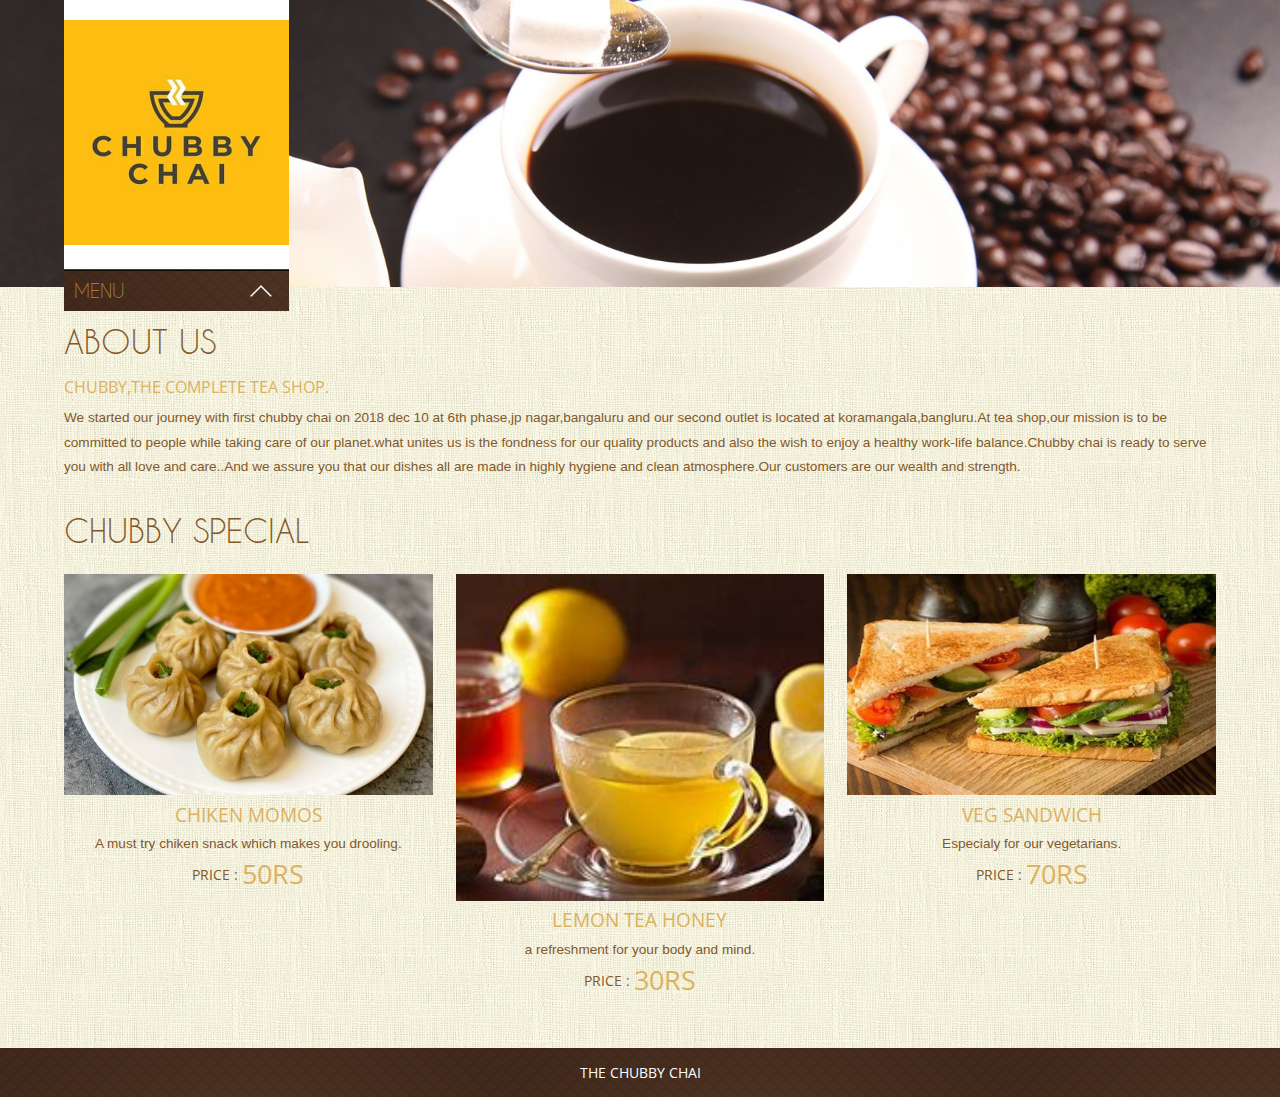
<file: about.html>
<!DOCTYPE HTML>
<html>
<head>
  <title>Chubby Chai</title>
  <meta http-equiv="Content-Type" content="text/html; charset=utf-8" />
  <meta name="viewport" content="width=device-width, initial-scale=1, maximum-scale=1">
  <link href="css/style.css" rel="stylesheet" type="text/css"  media="all" />
  <link href='//fonts.googleapis.com/css?family=Open+Sans' rel='stylesheet' type='text/css'>
  <script type="text/javascript" src="js/jquery-1.9.0.min.js"></script>
  <script type="text/javascript" src="js/menu.js"></script> 
 </head>
<body>
	<!----start-header----->
     <div class="header_img">
	   <img src="images/header_img.jpg" alt="" />
         <div class="wrap">
	        <div class="header">	        	
	        		<div class="logo">
                  	  <a href="index.html"><img src="images/logo.jpg" alt=""></a>
                  </div>
	      	       <div class="menu">
				      <nav class="clearfix">
						<ul class="clearfix">
							      <li><a href="index.html">HOME</a></li>
								  <li class="active"><a href="about.html">ABOUT</a></li>
								  <li><a href="services.html">SERVICES</a></li>
								  <li><a href="price.html">PRICE LIST</a></li>
								  <li><a href="contact.html">CONTACT</a></li>	
						 </ul>
						<a href="#" id="pull">Menu</a>
					  </nav>
                  </div>                 
             </div>
          </div>
       </div>
   <!----End-header----->
   		 <!---start-content---->
		 <div class="wrap">
		   <div class="content">
				   <div class="about-info">
				         <h2>About us</h2>
							<a href="#">Chubby,The Complete TEA Shop.</a>
						  <p>We started our journey with first chubby chai on 2018 dec 10 at 6th phase,jp nagar,bangaluru and our second outlet is located at koramangala,bangluru.At tea shop,our mission is to be committed to people while taking care of our planet.what unites us is the fondness for our quality products and also the wish to enjoy a healthy work-life balance.Chubby chai is ready to serve you with all love and care..And we assure you that our dishes all are made in highly hygiene and clean atmosphere.Our customers are our wealth and strength.</p>
				</div>
					<div class="specials">
					   <div class="specials-heading">
						 <h3>Chubby Special</h3>
					   </div>
					<div class="specials-grids">
						<div class="special-grid">
							<img src="images/special-img1.jpg" title="image-name" alt="" />
							  <a href="#">chiken momos</a>
							<p>A must try chiken snack which makes you drooling.</p>
						     <h5>price :&nbsp;<span>50Rs</span></h5>
						   </div>
						<div class="special-grid">
							<img src="images/special-img2.jfif" title="image-name" alt="" />
							<a href="#">Lemon tea honey</a>
							<p>a refreshment for your body and mind.</p>
							<h5>price :&nbsp;<span>30Rs</span></h5>
						</div>
						<div class="special-grid spe-grid">
							<img src="images/special-img3.jpg" title="image-name" alt="" />
							<a href="#">veg sandwich</a>
							<p>Especialy for our vegetarians.</p>
							<h5>price :&nbsp;<span>70Rs</span></h5>
						</div>
						<div class="clear"> </div>
					</div>
				   </div>				
			    </div>
			</div>
		</div>		   			
  <!---End-content---->
		 <!---start-footer---->		 
		<div class="copy-right">
		<p> The Chubby Chai</a></p>
	</div>
		 <!---End-footer---->
	</body>
</html>
</file>
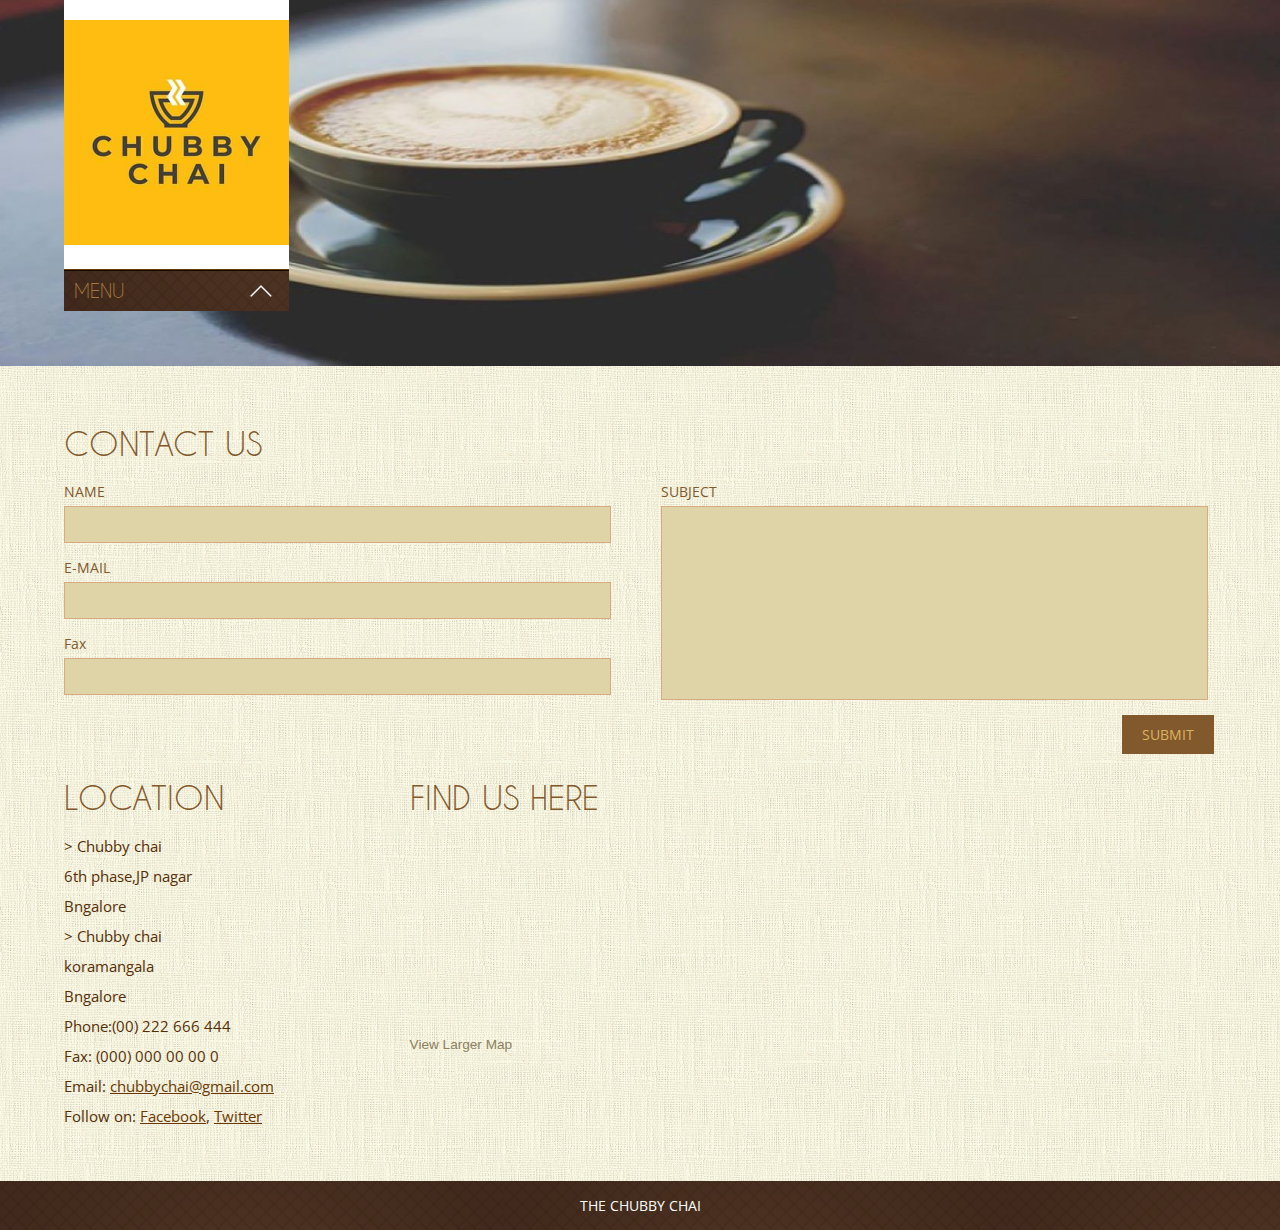
<file: contact.html>
<!DOCTYPE HTML>
<html>
<head>
  <title>Chubby Chai</title>
  <meta http-equiv="Content-Type" content="text/html; charset=utf-8" />
  <meta name="viewport" content="width=device-width, initial-scale=1, maximum-scale=1">
  <link href="css/style.css" rel="stylesheet" type="text/css"  media="all" />
  <link href='//fonts.googleapis.com/css?family=Open+Sans' rel='stylesheet' type='text/css'>
  <script type="text/javascript" src="js/jquery-1.9.0.min.js"></script>
  <script type="text/javascript" src="js/menu.js"></script> 
 </head>
<body>
	<!----start-header----->
     <div class="header_img">
	   <img src="images/nightx.jpg" alt="" />
         <div class="wrap">
	        <div class="header">	        	
	        		<div class="logo">
                  	  <a href="index.html"><img src="images/logo.jpg" alt=""></a>
                  </div>
	      	       <div class="menu">
				      <nav class="clearfix">
						<ul class="clearfix">
							      <li><a href="index.html">HOME</a></li>
								  <li><a href="about.html">ABOUT</a></li>
								  <li><a href="services.html">SERVICES</a></li>
								  <li><a href="price.html">PRICE LIST</a></li>
								  <li class="active"><a href="contact.html">CONTACT</a></li>	
						    </ul>
						<a href="#" id="pull">Menu</a>
					  </nav>
                  </div>                 
             </div>
          </div>
       </div>
   <!----End-header----->
   		 <!---start-content---->
		 <div class="wrap">
		   <div class="content">
		   	   <div class="contact_desc">
			         <div class="contact-form">
				  	   <h2>Contact Us</h2>
					     <form method="post" action="#" class="left_form">
					    	<div>
						    	<span><label>NAME</label></span>
						    	<span><input name="userName" type="text" class="textbox"></span>
						    </div>
						    <div>
						    	<span><label>E-MAIL</label></span>
						    	<span><input name="userEmail" type="text" class="textbox"></span>
						    </div>
						    <div>
						     	<span><label>Fax</label></span>
						    	<span><input name="userPhone" type="text" class="textbox"></span>
						    </div>
					    </form>
					    <form class="right_form">
					        <div>					    	
						    	<span><label>SUBJECT</label></span>
						    	<span><textarea name="userMsg"> </textarea></span>
						    </div>
						   <div>
						   		<span><input type="submit" value="Submit" class="myButton"></span>
						  </div>
					    </form>
					    <div class="clear"></div>
				  </div>
					 <div class="content_bottom">
					 	<div class="company_address">
					     	<h2>Location</h2>
							    	<p>> Chubby chai</p>
							   		<p>   6th phase,JP nagar</p>
							   		<p>   Bngalore</p>
								    <p>> Chubby chai</p>
							   		<p>   koramangala</p>
							   		<p>   Bngalore</p>
					   		<p>Phone:(00) 222 666 444</p>
					   		<p>Fax: (000) 000 00 00 0</p>
					 	 	<p>Email: <span><a href="chubbychai@gmail.com">chubbychai@gmail.com</a></span></p>
					   		<p>Follow on: <span><a href="#">Facebook</a></span>, <span><a href="#">Twitter</a></span></p>
					     </div>
					       <div class="contact_info">
	    	 				<h2>Find Us Here</h2>
						    	  <div class="map">
								   	    <iframe width="100%" height="200" frameborder="0" scrolling="no" marginheight="0" marginwidth="0" src="https://maps.google.co.in/maps?f=q&amp;source=s_q&amp;hl=en&amp;geocode=&amp;q=Lighthouse+Point,+FL,+United+States&amp;aq=4&amp;oq=light&amp;sll=26.275636,-80.087265&amp;sspn=0.04941,0.104628&amp;ie=UTF8&amp;hq=&amp;hnear=Lighthouse+Point,+Broward,+Florida,+United+States&amp;t=m&amp;z=14&amp;ll=26.275636,-80.087265&amp;output=embed"></iframe><br><small><a href="https://maps.google.co.in/maps?f=q&amp;source=embed&amp;hl=en&amp;geocode=&amp;q=Lighthouse+Point,+FL,+United+States&amp;aq=4&amp;oq=light&amp;sll=26.275636,-80.087265&amp;sspn=0.04941,0.104628&amp;ie=UTF8&amp;hq=&amp;hnear=Lighthouse+Point,+Broward,+Florida,+United+States&amp;t=m&amp;z=14&amp;ll=26.275636,-80.087265" style="color:#8C8061;text-align:left;font-size:0.85em">View Larger Map</a></small>
								  </div>
	      				     </div>
					      <div class="clear"></div>
		                </div>	
	               </div>			  
	  		</div>
   		</div>
    </div>		   			
  <!---End-content---->
		 <!---start-footer---->		 
		<div class="copy-right">
		<p> The Chubby Chai</a></p>
	</div>
		 <!---End-footer---->
	</body>
</html>
</file>
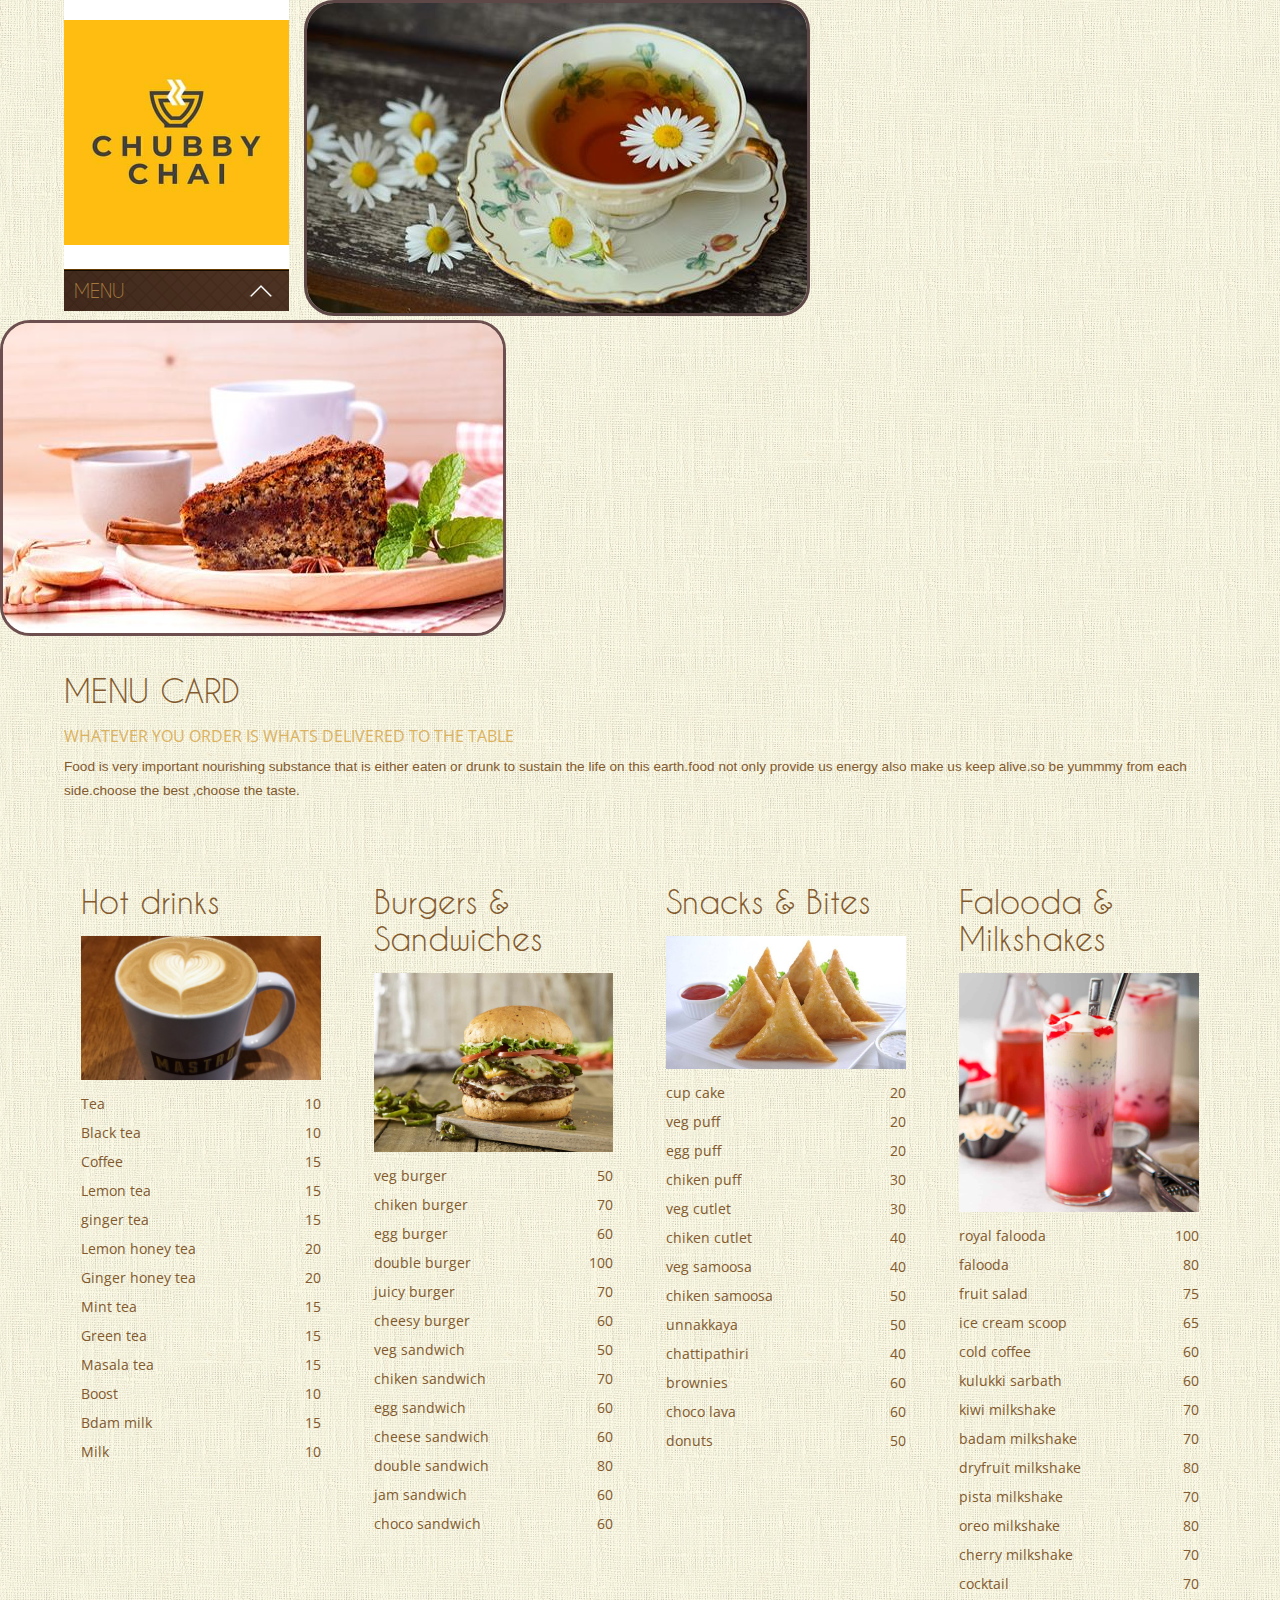
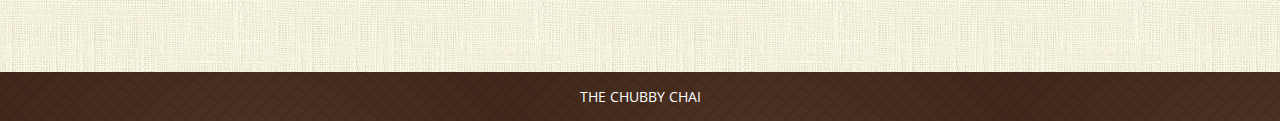
<file: price.html>
<!DOCTYPE HTML>
    <html>
    <head>
      <title>Chubby Chai</title>
      <meta http-equiv="Content-Type" content="text/html; charset=utf-8" />
      <meta name="viewport" content="width=device-width, initial-scale=1, maximum-scale=1">
      <link href="css/style.css" rel="stylesheet" type="text/css"  media="all" />
      <link href='//fonts.googleapis.com/css?family=Open+Sans' rel='stylesheet' type='text/css'>
      <script type="text/javascript" src="js/jquery-1.9.0.min.js"></script>
      <script type="text/javascript" src="js/menu.js"></script> 
     </head>
    <body>
        <!----start-header----->
         <div class="header_img">
            <img src="images/bg.jpg"alt="">
           <img src="images/special-img1x.jpg" alt="" style="border:3px solid; border-color:rgb(94, 71, 71); border-radius: 30px;"/>
           <img src="images/aftnunx.jpg" alt="" style="border:3px solid; border-color:rgb(110, 79, 79); border-radius: 30px;" >
           
             <div class="wrap">
                <div class="header">	        	
                        <div class="logo">
                            <a href="index.html"><img src="images/logo.jpg" alt=""></a>
                      </div>
                         <div class="menu">
                          <nav class="clearfix">
                            <ul class="clearfix">
                                      <li><a href="index.html">HOME</a></li>
                                      <li><a href="about.html">ABOUT</a></li>
                                      <li><a href="services.html">SERVICES</a></li>
                                      <li  class="active"><a href="price.html">PRICE LIST</a></li>
                                      <li><a href="contact.html">CONTACT</a></li>	
                                </ul>
                            <a href="#" id="pull">Menu</a>
                          </nav>
                      </div>                 
                 </div>
              </div>
           </div>
       <!----End-header----->
                <!---start-content---->
             <div class="wrap">
               <div class="content">
                     <div class="about-info">
                             <h2>Menu Card</h2>
                                <a href="#">Whatever you order is whats delivered to the table</a>
                              <p>Food is very important nourishing substance that is either eaten or drunk to sustain the life on this earth.food not only provide us energy also make us keep alive.so be yummmy from each side.choose the best ,choose the taste.</p>
                         </div>				   
                  <div class="menu_list">
                     <div class="section group">
                       <div class="col_1_of_4 span_1_of_4">
                          <h3>Hot drinks</h3>
                           <img src="images/evgx.jpg" alt="" />
                         <ul>
                            <li><a href="#"><span class="item_name">Tea</span><span class="price">10</span></a></li>
                            <li><a href="#"><span class="item_name">Black tea</span><span class="price">10</span></a></li>
                            <li><a href="#"><span class="item_name">Coffee</span><span class="price">15</span></a></li>
                            <li><a href="#"><span class="item_name">Lemon tea</span><span class="price">15</span></a></li>
                            <li><a href="#"><span class="item_name">ginger tea</span><span class="price">15</span></a></li>
                            <li><a href="#"><span class="item_name">Lemon honey tea</span><span class="price">20</span></a></li>
                            <li><a href="#"><span class="item_name">Ginger honey tea</span><span class="price">20</span></a></li>
                            <li><a href="#"><span class="item_name">Mint tea</span><span class="price">15</span></a></li>
                            <li><a href="#"><span class="item_name">Green tea</span><span class="price">15</span></a></li>
                            <li><a href="#"><span class="item_name">Masala tea</span><span class="price">15</span></a></li>
                            <li><a href="#"><span class="item_name">Boost</span><span class="price">10</span></a></li>
                            <li><a href="#"><span class="item_name">Bdam milk</span><span class="price">15</span></a></li>
                            <li><a href="#"><span class="item_name">Milk</span><span class="price">10</span></a></li>
                        </ul>
                    </div>
                    <div class="col_1_of_4 span_1_of_4">
                        <h3>Burgers & Sandwiches</h3>
                        <img src="images/aftnun.jpg" alt="" />
                        <ul>
                            <li><a href="#"><span class="item_name">veg burger</span><span class="price">50</span></a></li>
                            <li><a href="#"><span class="item_name">chiken burger</span><span class="price">70</span></a></li>
                            <li><a href="#"><span class="item_name">egg burger</span><span class="price">60</span></a></li>
                            <li><a href="#"><span class="item_name">double burger</span><span class="price">100</span></a></li>
                            <li><a href="#"><span class="item_name">juicy burger</span><span class="price">70</span></a></li>
                            <li><a href="#"><span class="item_name">cheesy burger</span><span class="price">60</span></a></li>
                            <li><a href="#"><span class="item_name">veg sandwich</span><span class="price">50</span></a></li>
                            <li><a href="#"><span class="item_name">chiken sandwich</span><span class="price">70</span></a></li>
                            <li><a href="#"><span class="item_name">egg sandwich</span><span class="price">60</span></a></li>
                            <li><a href="#"><span class="item_name">cheese sandwich</span><span class="price">60</span></a></li>
                            <li><a href="#"><span class="item_name">double sandwich</span><span class="price">80</span></a></li>
                            <li><a href="#"><span class="item_name">jam sandwich </span><span class="price">60</span></a></li>
                            <li><a href="#"><span class="item_name">choco sandwich</span><span class="price">60</span></a></li>
                        </ul>
                    </div>
                    <div class="col_1_of_4 span_1_of_4">
                        <h3>Snacks & Bites</h3>
                        <img src="images/evg.jpg" alt="" />
                        <ul>
                            <li><a href="#"><span class="item_name">cup cake</span><span class="price">20</span></a></li>
                            <li><a href="#"><span class="item_name">veg puff</span><span class="price">20</span></a></li>
                            <li><a href="#"><span class="item_name">egg puff</span><span class="price">20</span></a></li>
                            <li><a href="#"><span class="item_name">chiken puff</span><span class="price">30</span></a></li>
                            <li><a href="#"><span class="item_name">veg cutlet</span><span class="price">30</span></a></li>
                            <li><a href="#"><span class="item_name">chiken cutlet</span><span class="price">40</span></a></li>
                            <li><a href="#"><span class="item_name">veg samoosa</span><span class="price">40</span></a></li>
                            <li><a href="#"><span class="item_name">chiken samoosa</span><span class="price">50</span></a></li>
                            <li><a href="#"><span class="item_name">unnakkaya</span><span class="price">50</span></a></li>
                            <li><a href="#"><span class="item_name">chattipathiri</span><span class="price">40</span></a></li>
                            <li><a href="#"><span class="item_name">brownies</span><span class="price">60</span></a></li>
                            <li><a href="#"><span class="item_name">choco lava</span><span class="price">60</span></a></li>
                            <li><a href="#"><span class="item_name">donuts</span><span class="price">50</span></a></li>
                        </ul>
                    </div>
                    <div class="col_1_of_4 span_1_of_4">
                        <h3>Falooda & Milkshakes</h3>
                        <img src="images/night.jpg" alt="">
                        <ul>
                            <li><a href="#"><span class="item_name">royal falooda</span><span class="price">100</span></a></li>
                            <li><a href="#"><span class="item_name">falooda</span><span class="price">80</span></a></li>
                            <li><a href="#"><span class="item_name">fruit salad</span><span class="price">75</span></a></li>
                            <li><a href="#"><span class="item_name">ice cream scoop</span><span class="price">65</span></a></li>
                            <li><a href="#"><span class="item_name">cold coffee</span><span class="price">60</span></a></li>
                            <li><a href="#"><span class="item_name">kulukki sarbath</span><span class="price">60</span></a></li>
                            <li><a href="#"><span class="item_name">kiwi milkshake</span><span class="price">70</span></a></li>
                            <li><a href="#"><span class="item_name">badam milkshake</span><span class="price">70</span></a></li>
                            <li><a href="#"><span class="item_name">dryfruit milkshake</span><span class="price">80</span></a></li>
                            <li><a href="#"><span class="item_name">pista milkshake</span><span class="price">70</span></a></li>
                            <li><a href="#"><span class="item_name">oreo milkshake</span><span class="price">80</span></a></li>
                            <li><a href="#"><span class="item_name">cherry milkshake </span><span class="price">70</span></a></li>
                            <li><a href="#"><span class="item_name">cocktail</span><span class="price">70</span></a></li>
                        </ul>
                    </div>
                </div>    	    
              </div>	
          </div>
       </div>
     </div>		   			
      <!---End-content---->
             <!---start-footer---->		 
        <div class="copy-right">
            <p> The Chubby Chai</a></p>
        </div>
             <!---End-footer---->
        </body>
    </html>
</file>
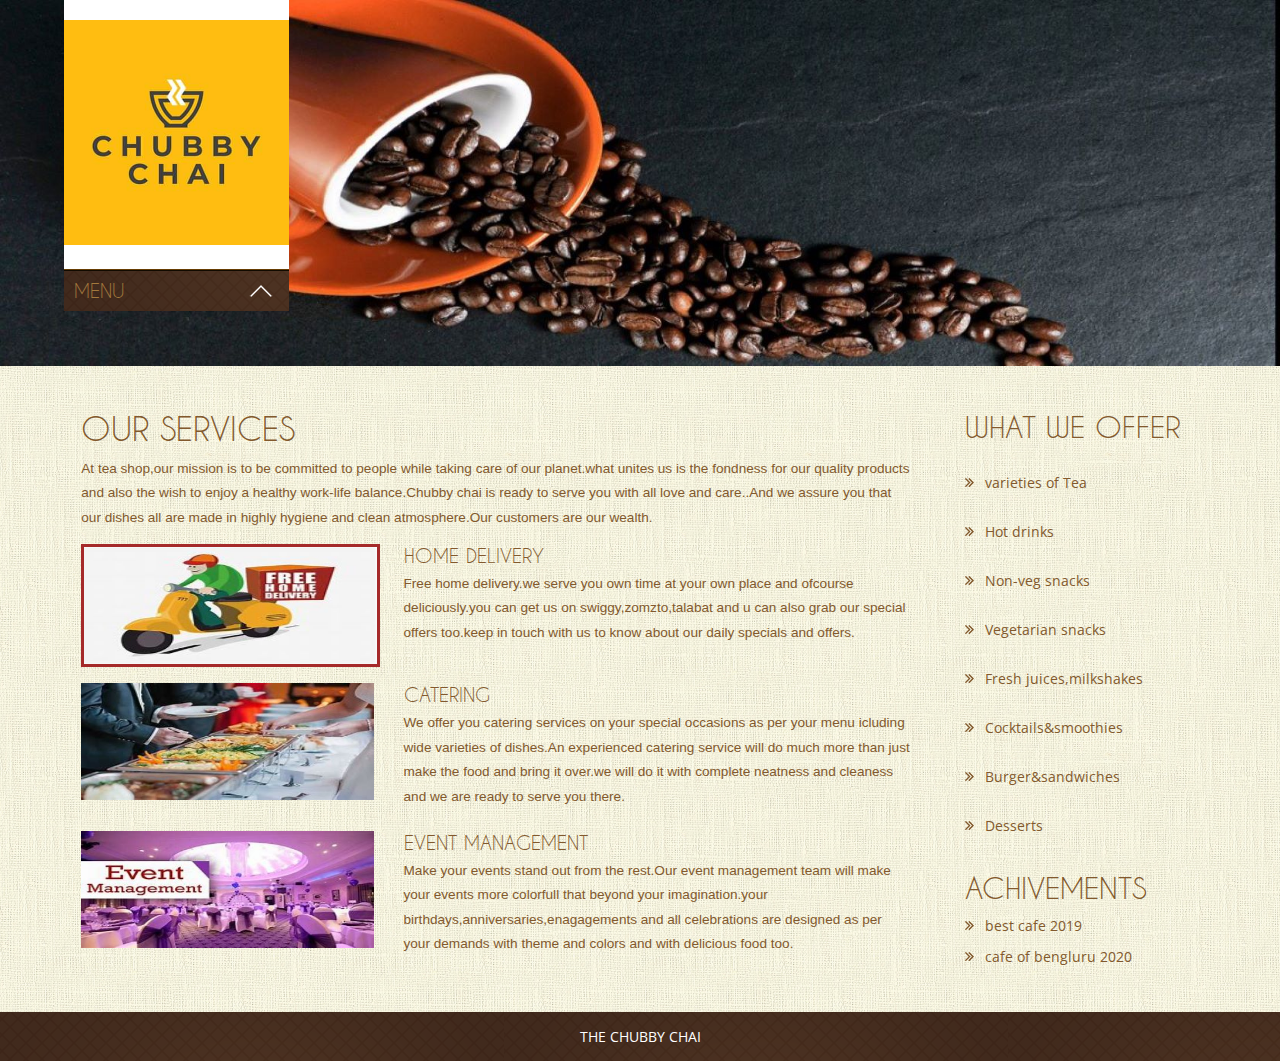
<file: services.html>
<!DOCTYPE HTML>
<html>
<head>
  <title>Chubby Chai</title>
  <meta http-equiv="Content-Type" content="text/html; charset=utf-8" />
  <meta name="viewport" content="width=device-width, initial-scale=1, maximum-scale=1">
  <link href="css/style.css" rel="stylesheet" type="text/css"  media="all" />
  <link href='//fonts.googleapis.com/css?family=Open+Sans' rel='stylesheet' type='text/css'>
  <script type="text/javascript" src="js/jquery-1.9.0.min.js"></script>
  <script type="text/javascript" src="js/menu.js"></script> 
 </head>
<body>
	<!----start-header----->
     <div class="header_img">
	   <img src="images/slider-2x.jpg" alt="" />
	   
         <div class="wrap">
	        <div class="header">	        	
	        		<div class="logo">
                  	  <a href="index.html"><img src="images/logo.jpg" alt=""></a>
                  </div>
	      	       <div class="menu">
				      <nav class="clearfix">
						<ul class="clearfix">
							      <li><a href="index.html">HOME</a></li>
								  <li><a href="about.html">ABOUT</a></li>
								  <li  class="active"><a href="services.html">SERVICES</a></li>
								  <li><a href="price.html">PRICE LIST</a></li>
								  <li><a href="contact.html">CONTACT</a></li>	
						 </ul>
						<a href="#" id="pull">Menu</a>
					  </nav>
                  </div>                 
             </div>
          </div>
       </div>
   <!----End-header----->
   		 <!---start-content---->
		 <div class="wrap">
		   <div class="content">				   
			  <div class="section group">
					 <div class="cont span_2_of_3 services_desc">
				       <h2>Our Services</h2>
		    			
				           <p>At tea shop,our mission is to be committed to people while taking care of our planet.what unites us is the fondness for our quality products and also the wish to enjoy a healthy work-life balance.Chubby chai is ready to serve you with all love and care..And we assure you that our dishes all are made in highly hygiene and clean atmosphere.Our customers are our wealth.</p>
					        <div class="image group">
							   <div class="grid images_3_of_1">
								<img src="images/service-img1.jpg" alt="" style="border:3px solid; border-color:brown;">
								</div>
								<div class="grid span_2_of_1">
									<h3>Home Delivery </h3>
										<p>Free home delivery.we serve you own time at your own place and ofcourse deliciously.you can get us on swiggy,zomzto,talabat and u can also grab our special offers too.keep in touch with us to know about our daily specials and offers.</p>						         	  	
								   </div>
			  				 </div>
			  				 <div class="image group">
							   <div class="grid images_3_of_1">
								<img src="images/service-img3.jpg" alt="">
								</div>
								<div class="grid span_2_of_1">
									<h3>Catering </h3>
										<p>We offer you catering services on your special occasions as per your menu icluding wide varieties of dishes.An experienced catering service will do much more than  just make the food and bring it over.we will do it with complete neatness and cleaness and we are ready to serve you there.</p>						         	  	
								   </div>
			  				 </div>
			  				 <div class="image group">
							   <div class="grid images_3_of_1">
								<img src="images/service-img2.jpg" alt="">
								</div>
								<div class="grid span_2_of_1">
									<h3>Event Management </h3>
										<p>Make your events stand out from the rest.Our event management team will make your events more colorfull that beyond  your imagination.your birthdays,anniversaries,enagagements and all celebrations are designed as per your demands with theme and colors and with delicious food too.</p>						         	  	
								   </div>
			  				 </div>
			  				 
				      </div>
				      <div class="lsidebar sidebar offers_list">
				         <h2>What We Offer</h2>
				     		<ul>
		  						<br><li>varieties of Tea </li>
		  						<br><li>Hot drinks</li>
		  						<br><li>Non-veg snacks</li>
		  						<br><li>Vegetarian snacks</li>
		  						<br><li>Fresh juices,milkshakes</li>
		  						<br><li>Cocktails&smoothies</li>
		  						<br><li>Burger&sandwiches</li>
		  						<br><li>Desserts</li>
		  					</ul>
		  				<div class="archives">
		  					<h2>Achivements</h2>
		  					 <ul>
		  						
		  						<li>best cafe 2019</li>
		  						<li>cafe of bengluru 2020</li>	  						
		  					</ul>
						</div>				
		   		   </div> 
	          </div>		
			    </div>
			</div>
		</div>		   			
  <!---End-content---->
		 <!---start-footer---->		 
	<div class="copy-right">
		<p>The Chubby Chai</a></p>
	</div>
		 <!---End-footer---->
	</body>
</html>
</file>
<file: css/style.css>
/* reset */
html,body,div,span,applet,object,iframe,h1,h2,h3,h4,h5,h6,p,blockquote,pre,a,abbr,acronym,address,big,cite,code,del,dfn,em,img,ins,kbd,q,s,samp,small,strike,strong,sub,sup,tt,var,b,u,i,dl,dt,dd,ol,nav ul,nav li,fieldset,form,label,legend,table,caption,tbody,tfoot,thead,tr,th,td,article,aside,canvas,details,embed,figure,figcaption,footer,header,hgroup,menu,nav,output,ruby,section,summary,time,mark,audio,video{margin:0;padding:0;border:0;font-size:100%;font:inherit;vertical-align:baseline;}
article, aside, details, figcaption, figure,footer, header, hgroup, menu, nav, section {display: block;}
ol,ul{list-style:none;margin:0px;padding:0px;}
blockquote,q{quotes:none;}
blockquote:before,blockquote:after,q:before,q:after{content:'';content:none;}
table{border-collapse:collapse;border-spacing:0;}
/* start editing from here */
a{text-decoration:none;}
.txt-rt{text-align:right;}/* text align right */
.txt-lt{text-align:left;}/* text align left */
.txt-center{text-align:center;}/* text align center */
.float-rt{float:right;}/* float right */
.float-lt{float:left;}/* float left */
.clear{clear:both;}/* clear float */
.pos-relative{position:relative;}/* Position Relative */
.pos-absolute{position:absolute;}/* Position Absolute */
.vertical-base{	vertical-align:baseline;}/* vertical align baseline */
.vertical-top{	vertical-align:top;}/* vertical align top */
nav.vertical ul li{	display:block;}/* vertical menu */
nav.horizontal ul li{	display: inline-block;}/* horizontal menu */
img{max-width:100%;}
/*end reset*/
@font-face {
      font-family: 'caviar_dreamsregular';
      src: url(../fonts/CaviarDreams-webfont.ttf) format('truetype');
}
body{
	background: url(../images/bg.jpg);
	font-family:Arial, Helvetica, sans-serif;
}
/*----start-wrap-----*/
.wrap{
	width:80%;
	margin:0 auto;
	transition:all .2s linear;
	-moz-transition:all .2s linear;/* firefox */
	-webkit-transition:all .2s linear; /* safari and chrome */
	-o-transition:all .2s linear; /* opera */
	-ms-transition:all .2s linear;
}
/*----start-header-----*/
.header{
	 float:right;
	 width:225px;
	 clear:both;
	 position:absolute;
	 top:0;
	 z-index:9;
	 background:url(../images/bg.png);
}
nav {
	width: 100%;
	position: relative;
}
nav ul {
	padding: 0;
	margin: 0 auto;
	display: none;
}
nav li {
	display: block;
}
nav a {
	 font-family: 'caviar_dreamsregular';
	 font-size:1.2em;
  	 color:#A3793D;
	 display: block;
	 width:100%;
	 text-indent: 10px;
	 text-align: left;
	 text-decoration: none;
	 line-height:40px;
	 text-transform:uppercase;
}
nav li a {
	font-family:Verdana, Geneva, Arial, Helvetica, sans-serif;
	box-sizing:border-box;
	-moz-box-sizing:border-box;
	-webkit-box-sizing:border-box;
	 font-size:0.85em;
	 text-align:center;
     color:#A3793D;
     font-family: 'caviar_dreamsregular';
	 text-transform:uppercase;
	 -webkit-transition: all .9s;
	-moz-transition: all .9s;
	-o-transition: all .9s;
	-ms-transition: all .9s;
	transition: all .9s;
}
nav li a:hover,nav li.active a{
	color:#FFF;
	text-shadow:0 1px 0 #222;
	background:url(../images/menu-hover.png) center ;
}
nav li:last-child a {
	border-right: 0;
}
nav a:hover{
	color:#FFF;
	text-shadow:0 1px 0 #222;
}
nav a#pull {
	display: block;
	width:100%;
	position: relative;
	border-top:2px ridge #663C01;
}
nav a#pull:after {
	background:url(../images/nav-arrows.png) no-repeat 0;
	content:"";
	width:40px;
	height:40px;
	display: inline-block;
	position: absolute;
	right:0px;
	top:0px;
}
.logo {
	background:#FFF;
	text-align:center;
	padding:20px 0;
}
/*---start-content-----*/
/*  GRID OF TWO   ============================================================================= */
.section {
	clear: both;
	padding: 0px;
	margin: 0px;
}
.group:before,
.group:after {
    content:"";
    display:table;
}
.group:after {
    clear:both;
}
.group {
    zoom:1;
}
.col_1_of_2{
	display: block;
	float:left;
	margin: 1% 0 1% 1.6%;
}
.col_1_of_2:first-child { margin-left: 0; }
.span_1_of_2 {
	width: 46.2%;
	padding:1.5%;
}
.welcome_desc{
	padding-top:30px;
}
.welcome_desc  h3{
	color:#DBB25F;
	margin-bottom:0.5em;
	font-size:2em;
    font-family: 'caviar_dreamsregular';
}
.welcome_desc  h3 span{
    color:#82592D;
    font-size:2em;
 }
.span_1_of_2  p{
	font-size:0.85em;
	padding:5px  0;
	color:#82592D;
	line-height: 1.8em;
}
.span_1_of_2  p span{
	font-family: 'Open Sans', sans-serif;
	color:#DBB25F;
}
.grid_img img{
	max-width:100%;
	display:block;
}
.price_desc{
	font-family: 'Open Sans', sans-serif;
	border:solid 4px #82592D;
	background:#82592D;
	border-radius: 0px 0px 5px 5px;
	-webkit-border-radius: 0px 0px 5px 5px;
	-moz-border-radius: 0px 0px 5px 5px;
	-o-border-radius: 0px 0px 5px 5px;
}
.price_desc a{
	display:block;
	padding:10px;
	color:#DED2B3;
	-webkit-transition: all 0.5s ease-in-out;
	-moz-transition: all 0.5s ease-in-out;
	-o-transition: all 0.5s ease-in-out;
	transition: all 0.5s ease-in-out;	
}
.price_text{
  float:left;	
}
.price_desc .price{
	font-family: 'Open Sans', sans-serif;
	font-size:1.8em;
	color:#82592D;
	float: left;
	background: #FFF;
	line-height:80px;
	width:80px;
	text-align: center;
	margin: 0 18px 0 0;
	-webkit-border-radius:2em;
	-moz-border-radius:2em;
	border-radius:2em;
}
.price_text h4{
	font-size:1em;
}
.price_desc span {
	display: block;
	font-size:2.5em;
	font-family: 'Open Sans', sans-serif;
	color: #FFF;
}
.price_desc a:hover {
	background:#DBB25F;
	color:#4E4134;
}
.price_desc a:hover span{
	color:#82592D;
}
.price_desc a:hover .price {
	color: #FFF;
	background:#82592D;
}
/*----start---mid-grid-----*/
.border-stip{
	padding:2px 0;
	background:url(../images/grid-bg.png);
}
.mid-grid {
	text-align: center;
	padding:2em 0;
}
.mid-grid h2{
	font-size:2em;
	font-family: 'caviar_dreamsregular';
	color:#82592D;
	text-transform:uppercase;
}
.mid-grid h3{
	font-size:1em;
	font-family: 'Open Sans', sans-serif;
	color:#DBB25F;
	margin: 0.5em 0;
}
.mid-grid p{
	font-size: 0.875em;
	font-family: 'Open Sans', sans-serif;
	color:#82592D;
	width: 75%;
	margin: 0 auto;
	line-height: 1.8em;
	margin-bottom: 1em;
}
.button a{
	font-family: 'Open Sans', sans-serif;
	color:#DBB25F;
	font-size: 0.8em;
	text-transform: uppercase;
	padding:10px 25px;
	border:none;
	display: inline-block;
	background:#82592D;
	margin-top:10px;
	-webkit-transition: all 0.3s ease-out;
	-moz-transition: all 0.3s ease-out;
	-ms-transition: all 0.3s ease-out;
	-o-transition: all 0.3s ease-out;
	transition: all 0.3s ease-out;
}
.button a:hover{
	    background:#DBB25F;
		color:#FFF;
}
/*  GRID OF THREE   ============================================================================= */
.section {
	clear: both;
	padding: 0px;
	margin: 0px;
}
.group:before,
.group:after {
    content:"";
    display:table;
}
.group:after {
    clear:both;
}
.group {
    zoom:1;
}
.grid_1_of_3{
	display: block;
	float:left;
	margin: 0% 0 0% 1.6%;
	background:url(../images/grid-bg.png);
}
.grid_1_of_3:first-child { 
	margin-left: 0; 
}
.top-grids{
	margin:4em 0 4em 0;
}
.top_grid{
	border-radius:5px;
	-webkit-border-radius:5px;
	-moz-border-radius:5px;
	-o-border-radius:5px;
	-webkit-box-shadow: 0px 56px 36px -60px #121D12;
	-moz-box-shadow: 0px 56px 36px -60px #121D12;
	-o-box-shadow: 0px 56px 36px -60px #121D12;
} 
.top_grid h5{
	font-family: 'Open Sans', sans-serif;
	color:#82592D;
	font-size:1em;
	text-align:right;
	padding:12px 0;
}
.top_grid h4{
	font-family: 'Open Sans', sans-serif;
	color:#82592D;
	font-size:2.5em;
	text-align:center;
	padding:15px 0;
}
.images_1_of_3 {
	width: 29.2%;
	padding:1.5%; 
}
.images_1_of_3  img {
	max-width:100%;
	display:block;
}
.images_1_of_3  h3{
	font-family: 'caviar_dreamsregular';
	color:#82592D;
	font-size:2em;
	text-transform: uppercase;
	border-bottom: 1px solid #D5BC8C;
	margin-bottom: 15px;
	padding-bottom: 10px;
}
.images_1_of_3  p  {
	font-size:0.85em;
	padding:5px 0;
	color:#82592D;
	line-height: 1.8em;
}
.read_more{
	margin-top:10px;
}
.read_more a{
    font-family: 'Open Sans', sans-serif;
	color:#82592D;
	font-size: 0.85em;
	text-transform: uppercase;
	border:none;
	background:url(../images/marker2.png) no-repeat 0;
	padding-left:25px;
	display: inline-block;
	margin-top:10px;
	-webkit-transition: all 0.3s ease-out;
	-moz-transition: all 0.3s ease-out;
	-ms-transition: all 0.3s ease-out;
	-o-transition: all 0.3s ease-out;
	transition: all 0.3s ease-out;
}
.read_more a:hover{
  color:#CE8A00;
}
.posts{
	padding:0px 0 9px 0;
 }
  .date{
	float:left;
	width:50px;
 }
  .posts figure{
	font-size:12px;
	color:#CE8A00;
	text-align:center;
	border-right:1px solid #D5BC8C;
	padding:0 5px 0px 0;
 }
  .posts figure span{
	 font-size:3em;
	 line-height: 25px; 
	 color:#82592D;
	 display:block;
	 margin-bottom:2px;
	 letter-spacing:-1px;
	 font-weight:bold;
 }
 .post_desc{
	 float:left;
     padding-left:3%;
     width:80%;
 }
 .post_desc p{
	 color:#82592D;
	 font-size:0.85em;
	 line-height:1.5em;
	 padding:0;
 }
 .post_desc p span{
 	position:relative;
 }
 .post_desc p span a{
 	font-family: 'Open Sans', sans-serif;
	color:#CE8A00;
	-webkit-transition: all 0.3s ease-out;
	-moz-transition: all 0.3s ease-out;
	-ms-transition: all 0.3s ease-out;
	-o-transition: all 0.3s ease-out;
	transition: all 0.3s ease-out;
 }
  .post_desc p span a:hover{
 	 color:#82592D;
 }
 .post_desc p span a span{
	width:70px;
	height: auto;
	line-height:15px;
	padding:5px;
	left: 50%;
	margin-left: -45px;
	font-family:Verdana, Geneva, Arial, Helvetica, sans-serif;
	font-weight: 400;	
	font-size:0.8em;
	color:#DBB25F;
	text-shadow: 1px 1px 1px rgba(0, 0, 0, 0.1);
	text-align: center;
	border:3px solid #82592D;
	background:#82592D;
	text-indent: 0px;	
	position: absolute;
	pointer-events: none;
	bottom:100px;
	opacity: 0;
	box-shadow: 1px 1px 2px rgba(0,0,0,0.1);
	-webkit-transition: all 0.3s ease-in-out;
	-moz-transition: all 0.3s ease-in-out;
	-o-transition: all 0.3s ease-in-out;
	-ms-transition: all 0.3s ease-in-out;
	transition: all 0.3s ease-in-out;
}
.post_desc p span a span:before,
.post_desc p span a span:after{
	content: '';
	position: absolute;
	bottom: -15px;
	left: 50%;
	margin-left: -9px;
	width: 0;
	height: 0;
	border-left: 10px solid transparent;
	border-right: 10px solid transparent;
	border-top: 10px solid rgba(0,0,0,0.1);
}
.post_desc p span a span:after{
	bottom: -13px;
	margin-left: -10px;
	border-top: 10px solid #82592D;
}
.post_desc p span a:hover span{
	opacity: 0.9;
	bottom:25px;
}
/*----copy-right-----*/
.copy-right{
	text-align:center;
	padding:15px 0px;
	background:url(../images/bg.png);
}
.copy-right p{
	font-family: 'Open Sans', sans-serif;
	color: #FFF;
	font-size: 0.875em;
	text-transform: uppercase;
}
.copy-right p a{
	color:#DBB25F;
	font-family: 'Open Sans', sans-serif;
	-webkit-transition: all 0.3s ease-out;
	-moz-transition: all 0.3s ease-out;
	-ms-transition: all 0.3s ease-out;
	-o-transition: all 0.3s ease-out;
	transition: all 0.3s ease-out;
}
.copy-right p a:hover{
	color:#fff;
}
/************** About ************/
.header_img{
	position:relative;
}
.about-info{
	margin-top:2em;
}
.about-info h2{
	font-family: 'caviar_dreamsregular';
	font-size:2em;
	color: #82592D;
	text-transform: uppercase;
}
.about-info a{
	text-transform: uppercase;
	font-size:1em;
	font-family: 'Open Sans', sans-serif;
	color:#DBB25F;
	padding: 1em 0 0.5em 0;
	display: block;
}
.about-info p{
	font-size: 0.85em;
	color:#82592D;
	font-family: Arial, Helvetica, sans-serif;
	line-height: 1.8em;
}
.specials-heading h3{
	font-family: 'caviar_dreamsregular';
	font-size:2em;
	color: #82592D;
	text-transform: uppercase;
}
/*----special-grid------*/
.special-grid {
	float: left;
	width: 32%;
	margin-right: 2%;
	text-align: center;
}
.specials {
	margin-top: 2em;
}
.special-grid img{
	display:block;
	max-width:100%;
	width:100%;
}
.special-grid a{
	text-transform: uppercase;
	font-size: 1.2em;
	font-family: 'Open Sans', sans-serif;
	color:#DBB25F;
	transition: 0.5s ease;
	-o-transition: 0.5s ease;
	-webkit-transition: 0.5s ease;
	padding: 0.3em 0;
	display: block;
}
.special-grid p{
	font-size: 0.85em;
	color: #82592D;
	font-family: Arial, Helvetica, sans-serif;
	padding:0 15px;
	line-height: 1.6em;
}
.special-grid h5{
	color:#82592D;
	font-size:0.85em;
	font-family: 'Open Sans', sans-serif;
	text-transform:uppercase;
}
.special-grid h5 span{
	color:#DBB25F;
	font-size:2em;
	vertical-align: sub;
}
.spe-grid{
	margin: 0px;
}
.specials-grids {
	padding: 25px 0 50px 0;
}
/****** Services **********/
.services_desc h2{
	color:#82592D;
	font-family: 'caviar_dreamsregular';
	font-size:2em;
	text-transform: uppercase;
	padding-bottom:5px;
}
.services_desc p{
	font-size: 0.85em;
	padding: 5px 0;
	color: #82592D;
	line-height: 1.8em;
}
.services_desc p span{
	color:#DBB25F;
	font-family: 'Open Sans', sans-serif;
}
.cont{
	display: block;
	float:left;
	margin:2% 0 2% 0;
}
.lsidebar{
	display: block;
	float:left;
	margin:2% 0 2% 1.6%;
} 	
.span_2_of_3 {
	width:72.1%;
	padding:1.5%; 
}
.sidebar {
	width: 20.2%;
	padding:1.5%; 
}
.image {
	clear: both;
	padding: 0px;
	margin: 0px;
	padding:1% 0;
}
.group:before,
.group:after {
    content:"";
    display:table;
}
.group:after {
    clear:both;
}
.group {
    zoom:1;
}
.grid {
	display: block;
	float:left;
	margin: 0% 0 0% 3.6%;
}
.grid:first-child { margin-left: 0; }

.images_3_of_1 {
	width:35.2%;
}
.span_2_of_1{
	width: 61.1%;
}
.images_3_of_1  img {
	max-width:100%;
	display:block;
}
.span_2_of_3  h3{
	font-size:1.2em;
	color:#82592D;
	font-family: 'caviar_dreamsregular';
	text-transform: uppercase;
}
.span_2_of_1  p  {
	font-size: 0.85em;
	padding: 5px 0;
	color:#82592D;
	line-height: 1.8em;
}
.offers_list h2,.archives h2{
	color:#82592D;
	font-family: 'caviar_dreamsregular';
	font-size:1.8em;
	text-transform: uppercase;
	padding-bottom:5px;
}
.offers_list li,.archives li{
	color:#82592D;
	font-size:0.85em;
	padding:6px 0 6px 20px;
	background:url(../images/marker.png) no-repeat 0;
	cursor:pointer;
	font-family: 'Open Sans', sans-serif;
}
.offers_list li:hover,.archives li:hover{
	color:#CE8A00;
}
.archives{
	margin-top:30px;
}
/********** Price List ***************/
/*  GRID OF FOUR   ============================================================================= */
.section {
	clear: both;
	padding: 0px;
	margin: 0px;
}
.group:before,
.group:after {
    content:"";
    display:table;
}
.group:after {
    clear:both;
}
.group {
    zoom:1;
}
.col_1_of_4{
	display: block;
	float:left;
	margin: 1% 0 1% 1.6%;
}
.col_1_of_4:first-child { margin-left: 0; } /* all browsers except IE6 and lower */
	
.span_1_of_4 {
	width: 20.8%;
	padding:1.5%; 
}
.span_1_of_4  h3{
	margin-bottom: 0.5em;
	font-size: 2em;
	color:#82592D;
	font-family: 'caviar_dreamsregular';
}
.menu_list{
	padding:50px 0;
}
.menu_list li a{
	color:#82592D;
	font-family: 'Open Sans', sans-serif;
	font-size:0.85em;
	display:block;
	padding:10px 0;	
	clear:both; 
}
.menu_list li a:hover{
	color:#CE8A00;
}
.menu_list li a span.item_name{
	float:left;
}
.menu_list li a span.price{
	float:right;
}
/************* Contact ********/
.contact_desc{
	padding:50px 0;
}
.contact_desc h2{
	color:#82592D;
	margin:5px 0 15px 0;
	font-size:2em;
	text-transform:uppercase;
    font-family: 'caviar_dreamsregular';
}
.contact-form{
	position:relative;
	padding-bottom:10px;
}
.left_form{
	float:left;
	width:48%;
}
.right_form{
	float:left;
	width:48%;
	margin-left:3.8%;
}
.contact-form div{
	padding:5px 0;
	
}
.contact-form span{
	display:block;
	font-size:0.85em;
	font-family: 'Open Sans', sans-serif;
	color:#82592D;
	padding-bottom:5px;
}
.contact-form input[type="text"],.contact-form textarea{
		    padding:10px;
			display:block;
			width:95%;
			background:rgb(223, 212, 167);
			border:1px solid #d6ab7f;
			outline:none;
			color:#693700;
			font-size:1em;
			font-family:Arial, Helvetica, sans-serif;			
			-webkit-appearance:none;
			-webkit-transition: all 0.5s ease-in-out;
			-moz-transition: all 0.5s ease-in-out;
			-o-transition: all 0.5s ease-in-out;
			transition: all 0.5s ease-in-out;
}
.contact-form input[type="text"]:focus,.contact-form textarea:focus{
	border:1px solid #f3e9df;
}
.contact-form textarea{
		resize:none;
		height:172px;		
}
.myButton{
    background:#82592D;
	color:#DBB25F;
	font-size:1em;
	padding:10px 20px;
	border:none;
	text-decoration: none;
	outline: 0;
	-webkit-transition: all 0.5s ease-in-out;
	-moz-transition: all 0.5s ease-in-out;
	-o-transition: all 0.5s ease-in-out;
	transition: all 0.5s ease-in-out;
    display:inline-block;
    font-family: 'Open Sans', sans-serif;
    cursor:pointer;
    text-transform:uppercase;
    -webkit-appearance:none;
    float:right;
}
.myButton:hover{
		background:#DBB25F;
		color:#FFF;
}
.company_address{
	 float:left;
	 width:25%;
}
.company_address p{
	color:#552e05;
	font-family: 'Open Sans', sans-serif;
	font-size:0.95em;
	padding:5px 0;
}
.company_address p span a{
	text-decoration:underline;
	color:#693700;
}
.company_address p span a:hover{
	text-decoration:none;
}
.contact_info{
	float:right;
	width:70%;
	margin-left:5%;
}
/*----responsive-design-----*/
@media only screen and (max-width: 1366px) and (min-width: 1280px) {
	.wrap{
		width:90%;
	}
}
@media only screen and (max-width: 1080px){
.top_grid h4 {
    font-size: 2.2em;
}
.date {
    width: 47px;
}
.about-info {
    margin: 2em 0;
}
}
@media only screen and (max-width: 1280px) {
	.wrap{
		width:90%;
	}
}
@media only screen and (max-width: 1024px){
	.wrap{
		width:90%;
	}
	.price_text h4 {
		font-size: .8em;
	}
	.post_desc{
		width:75%;
	}
	.top_grid h4{
		font-size:2em;
	}
	.mid-grid h2 {
    font-size: 1.8em;
	}
}
@media only screen and (max-width: 800px) {
	.wrap{
		width:95%;
	}
	.logo{
		padding:0;
	}
	.welcome_desc h3 span{
		font-size:1.8em;
	}
	.price_text h4{
		font-size:0.7em;
	}
	.post_desc{
		width:70%;
	}
	.top_grid h4{
		font-size:1.6em;
	}
	.top_grid h5{
		padding:0;
	}
	.offers_list h2, .archives h2{
		font-size:1.6em;
	}
	.span_2_of_3 h3{
		font-size:1em;
	}
	.span_1_of_4 h3{
		font-size:1.6em;
	}
	.menu_list li a{
		font-size:0.75em;
	}
	.menu_list{
		padding:0;
	}
	.images_1_of_3 h3 {
    font-size: 1.8em;
	}
	.menu_list {
    padding: 0;
    margin-bottom: 2em;
	}
}
@media only screen and (max-width: 736px) {
.welcome_desc h3 span {
    font-size: 1.5em;
}
}
@media only screen and (max-width: 667px) {
.images_1_of_3 {
    width: 46.2%;
}
.images_1_of_3 {
    width: 46.2%;
    margin-bottom: 1em;
}
.span_2_of_3 {
    width: 100%;
    padding: 1%;
}
.sidebar {
    width: 100%;
    padding: 0%;
}
}

@media only screen and (max-width: 640px) {
	.wrap{
		width:95%;
	}
	.price_text h4{
		font-size:0.85em;
	}
	.welcome_desc{
		padding-top:0;
	}
	.welcome_desc h3{
		margin-bottom:0;
	}
	.col_1_of_2{
		margin:0;
	}
	.span_1_of_2{
		width:94%;
		padding:3%;
	}
	.mid-grid{
		padding:1em 0;
	}
	.mid-grid h2{
		font-size:1.5em;
	}
	.mid-grid p{
		width:100%;
	}
	.top-grids{
		margin:0;
	}
	.grid_1_of_3{
		margin:0 0 10px 0;
	}
	.images_1_of_3{
		width:94%;
		padding:3%;
	}
	.cont,.lsidebar,.col_1_of_4{
		margin:0;
	}
	.span_2_of_3,.sidebar,.span_1_of_4{
		width:94%;
		padding:3%;
	}
	.span_1_of_4 img{
		width:100%;
	}
	.menu_list li a{
		font-size:0.85em;
	}
	.company_address,.contact_info{
		float:none;
		width:100%;
		margin:0;
	}
	.contact_desc{
		padding:10px 0;
	}
	.welcome_desc {
    margin: 2em 0;
	}
	.mid-grid {
    margin: 1em 0;
	}
	.images_1_of_3 {
    width: 94%;
    padding: 3%;
    margin-bottom: 2em;
	}
}
@media only screen and (max-width: 600px) {
.welcome_desc h3 span {
    font-size: 1.3em;
}
.about-info h2 {
    font-size: 1.8em;
}
.specials-heading h3 {
    font-size: 1.8em;
}
.special-grid {
    float: none;
    width: 80%;
    margin: 2em auto;
    text-align: center;
}
}
@media only screen and (max-width: 568px) {
.services_desc h2 {
    font-size: 1.8em;
}
.span_2_of_3, .sidebar, .span_1_of_4 {
    width: 94%;
    margin: 1em 0;
}
.contact_desc h2 {
    font-size: 1.5em;
}
.contact_desc {
    padding: 32px 0;
}
}
@media only screen and (max-width: 480px) {
	.wrap{
		width:95%;
	}
	.header{
		width:150px;
	}
	nav a{
		line-height:30px;
		font-size:0.85em;
	}
	nav a#pull:after{
		height:30px;
	}
	.about-info,.specials{
		margin-top:.5em;
	}
	.special-grid{
		width:94%;
		padding:3%;
		margin-right:0;
	}
	.specials-grids{
		padding:0;
	}
	.grid{
		margin:10px 0 0 0;
	}	
	.images_3_of_1,.span_2_of_1{
		width:100%;
	}
	.top_grid h4{
		font-size:2em;
		padding:0;
	}
	.left_form,.right_form{
		float:none;
		width:100%;
		margin:0;
	}
	.welcome_desc h3 span {
    font-size: 1.1em;
	}
	.price_desc span {
    font-size: 2em;
}
.about-info h2 {
    font-size: 1.6em;
}
.specials-heading h3 {
    font-size: 1.6em;
}
.services_desc h2 {
    font-size: 1.5em;
}
.offers_list h2, .archives h2 {
    font-size: 1.5em;
}
.top_grid h4 {
    font-size: 1.3em;
}
}
@media only screen and (max-width: 414px) {
.welcome_desc h3 {
    font-size: 1.5em;
}
.images_1_of_3 h3 {
    font-size: 1.5em;
}
.about-info, .specials {
    margin-top: 1.5em;
}
}
@media only screen and (max-width: 320px) {
	.wrap{
		width:95%;
	}
	.welcome_desc h3{
		font-size:1.5em;
	}
	.mid-grid h2{
		font-size:1.2em;
	}
	.mid-grid h3{
		font-size:0.85em;
	}
	.about-info{
		margin-top:2.5em;
	}
	.about-info h2{
		font-size:1.5em;
	}
	.about-info a{
		font-size:0.8em;
		padding:0;
	}
	.services_desc h2{
		margin-top:1em;
		font-size:1.8em;
	}
	.contact_desc h2{
		margin:25px 0 5px 0;
		font-size:1.5em;
	}
	.contact-form input[type="text"], .contact-form textarea{
		padding:6px;
		width:94%;
	}
	.specials-heading h3 {
    font-size: 1.5em;
	}
	.about-info {
    margin-top: 3.5em;
}
.services_desc h2 {
    margin-top: 1em;
    font-size: 1.5em;
}
.top_grid h4 {
    font-size: 1.3em;
}
}
</file>
